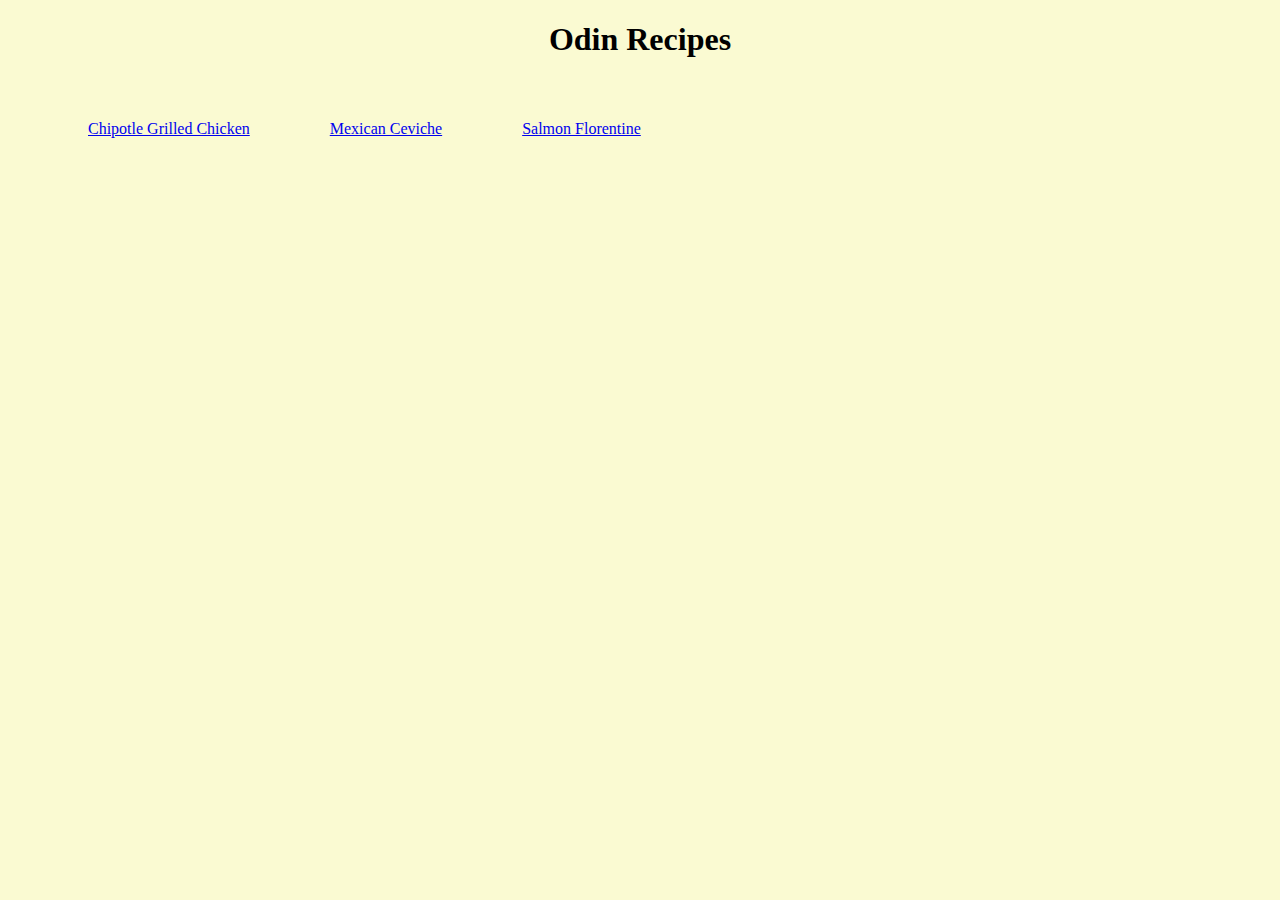
<file: index.html>
<!DOCTYPE html>

<html>
    <head>
        <meta charset="utf-8">
        <meta http-equiv="X-UA-Compatible" content="IE=edge">
        <title></title>
        <meta name="description" content="">
        <meta name="viewport" content="width=device-width, initial-scale=1">
        <link rel="stylesheet" href="style.css">
    </head>
    <body>
        <h1>Odin Recipes</h1>
        <ul>
       <li><a href="../odin-recipes/recipes/chicken.html">Chipotle Grilled Chicken</a></li>
      <li> <a href="../odin-recipes/recipes/ceviche.html">Mexican Ceviche</a></li>
      <li> <a href="../odin-recipes/recipes/salmon.html">Salmon Florentine</a></li>
        </ul>
        <script src="" async defer></script>
    </body>
</html>
</file>
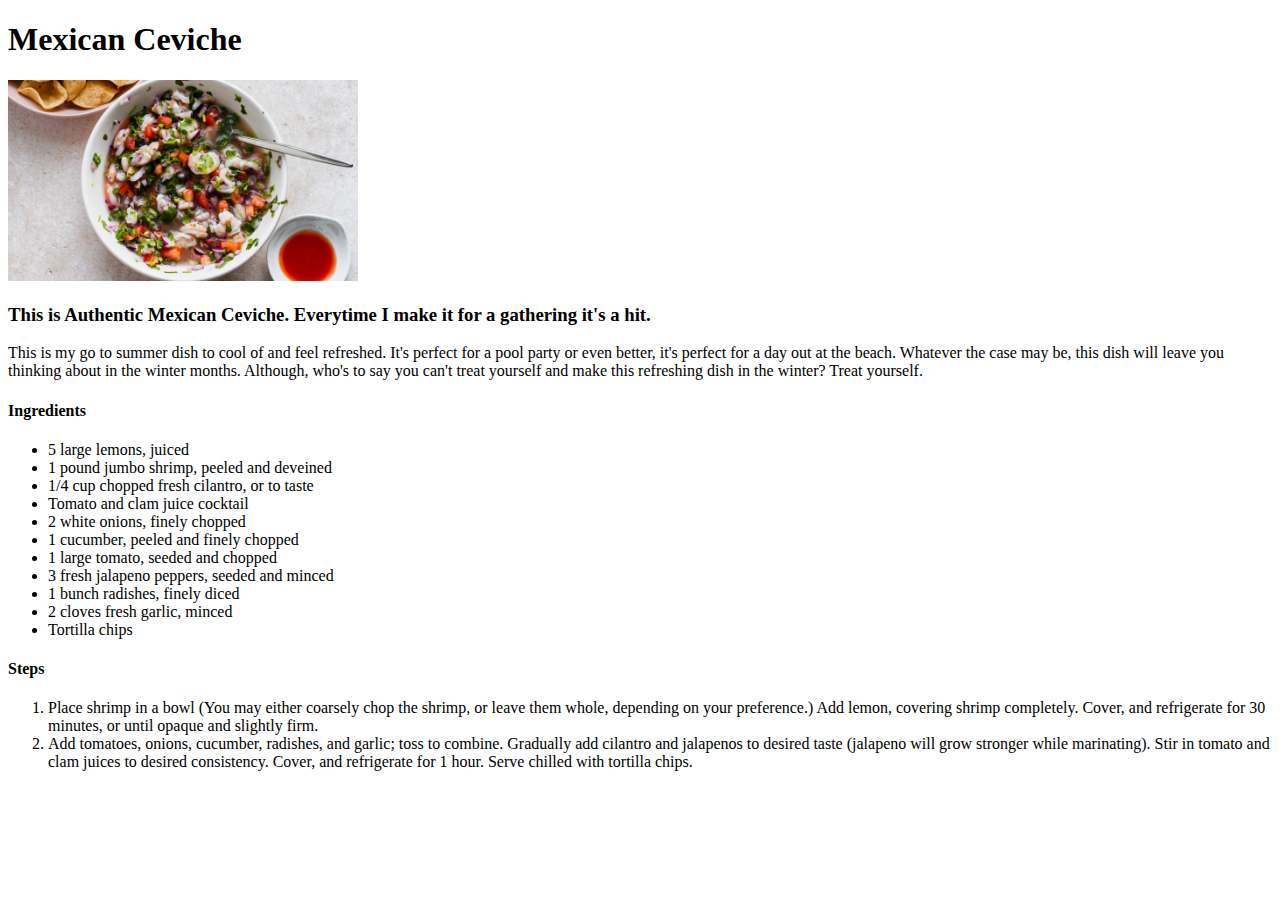
<file: recipes/ceviche.html>
<!DOCTYPE html>

<html>
    <head>
        <meta charset="utf-8">
        <meta http-equiv="X-UA-Compatible" content="IE=edge">
        <title></title>
        <meta name="description" content="">
        <meta name="viewport" content="width=device-width, initial-scale=1">
        <link rel="stylesheet" href="">
    </head>
    <body>
      <h1>Mexican Ceviche</h1>
      <img src="ceviche.jpeg" alt="ceviche mexican dish" style="width:350px;height:201px;">

      <h3>This is Authentic Mexican Ceviche. Everytime I make it for a gathering it's a hit.</h3>
      <p>
          This is my go to summer dish to cool of and feel refreshed. It's perfect for a pool party or even better, it's perfect for a day out at the beach. Whatever the case may be, this dish will leave you thinking about in the winter months. Although, who's to say you can't treat yourself and make this refreshing dish in the winter? Treat yourself. 
      </p>

      <h4>Ingredients</h4>
      <ul>
          <li>5 large lemons, juiced</li>
          <li>1 pound jumbo shrimp, peeled and deveined</li>
          <li>1/4 cup chopped fresh cilantro, or to taste</li>
          <li>Tomato and clam juice cocktail</li>
          <li>2 white onions, finely chopped</li>
          <li>1 cucumber, peeled and finely chopped</li>
          <li>1 large tomato, seeded and chopped</li>
          <li>3 fresh jalapeno peppers, seeded and minced</li>
          <li>1 bunch radishes, finely diced</li>
          <li>2 cloves fresh garlic, minced</li>
          <li>Tortilla chips</li>
      </ul>

      <h4>Steps</h4>
      <ol>
          <li>Place shrimp in a bowl (You may either coarsely chop the shrimp, or leave them whole, depending on your preference.) Add lemon, covering shrimp completely. Cover, and refrigerate for 30 minutes, or until opaque and slightly firm.</li>
          <li>Add tomatoes, onions, cucumber, radishes, and garlic; toss to combine. Gradually add cilantro and jalapenos to desired taste (jalapeno will grow stronger while marinating). Stir in tomato and clam juices to desired consistency. Cover, and refrigerate for 1 hour. Serve chilled with tortilla chips.</li>
      </ol>

        
        <script src="" async defer></script>
    </body>
</html>
</file>
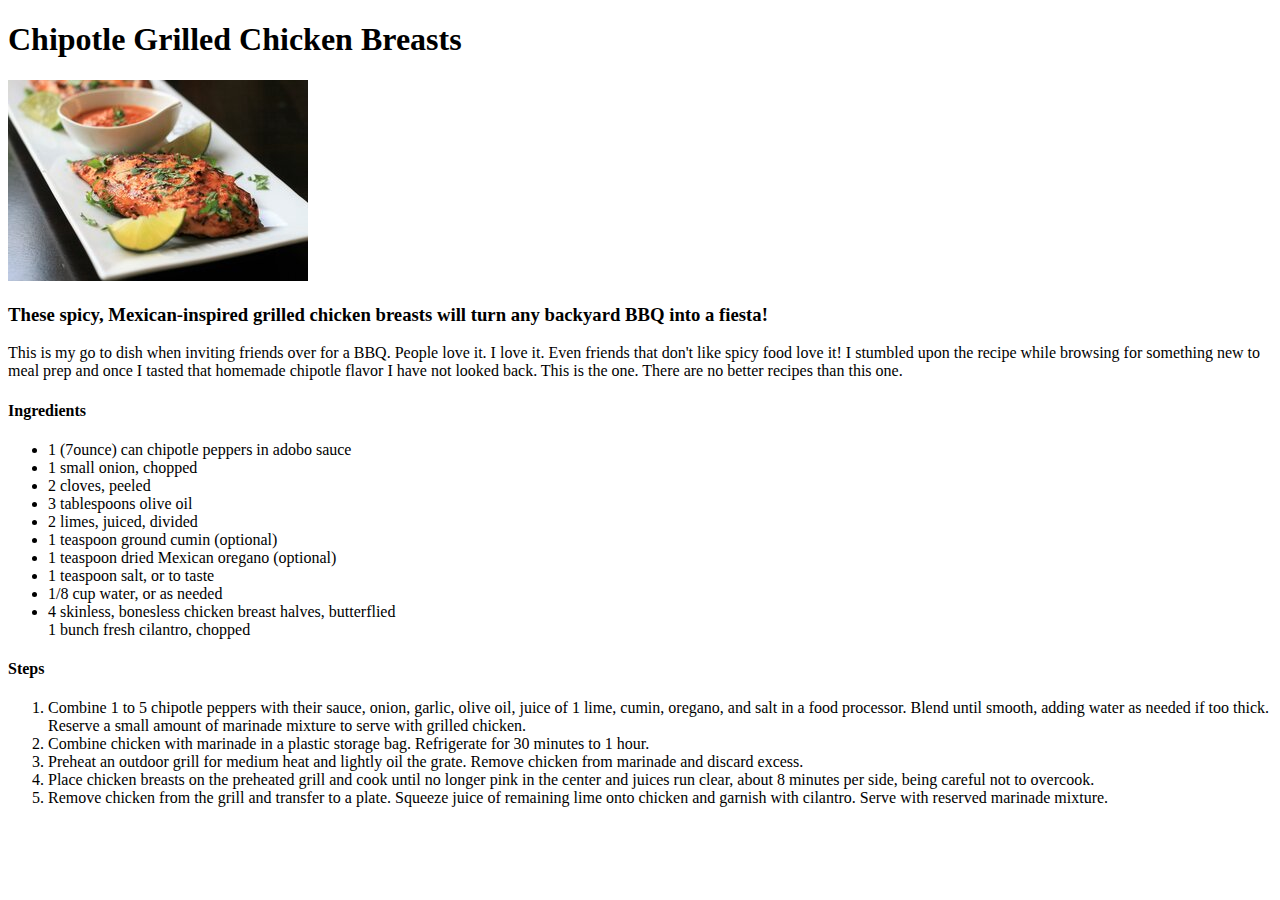
<file: recipes/chicken.html>
<!DOCTYPE html>

<html>
    <head>
        <meta charset="utf-8">
        <meta http-equiv="X-UA-Compatible" content="IE=edge">
        <title></title>
        <meta name="description" content="">
        <meta name="viewport" content="width=device-width, initial-scale=1">
        <link rel="stylesheet" href="">
    </head>
    <body>
       <h1> Chipotle Grilled Chicken Breasts</h1>
       <img src="chicken.jpeg" alt="grilled chicken breast">

       <h3>These spicy, Mexican-inspired grilled chicken breasts will turn any backyard BBQ into a fiesta! </h3>
       <p>
           This is my go to dish when inviting friends over for a BBQ. People love it. I love it. Even friends that don't like spicy food love it! I stumbled upon the recipe while browsing for something new to meal prep and once I tasted that homemade chipotle flavor I have not looked back. This is the one. There are no better recipes than this one.
       </p>

       <h4>Ingredients</h4>
       <ul>
           <li>1 (7ounce) can chipotle peppers in adobo sauce</li>
           <li>1 small onion, chopped</li>
           <li>2 cloves, peeled</li>
           <li>3 tablespoons olive oil</li>
           <li>2 limes, juiced, divided</li>
           <li>1 teaspoon ground cumin (optional)</li>
           <li>1 teaspoon dried Mexican oregano (optional)</li>
           <li>1 teaspoon salt, or to taste</li>
           <li>1/8 cup water, or as needed</li>
           <li>4 skinless, bonesless chicken breast halves, butterflied</li>
           1 bunch fresh cilantro, chopped
       </ul>

       <h4>Steps</h4>
       <ol>
           <li>Combine 1 to 5 chipotle peppers with their sauce, onion, garlic, olive oil, juice of 1 lime, cumin, oregano, and salt in a food processor. Blend until smooth, adding water as needed if too thick. Reserve a small amount of marinade mixture to serve with grilled chicken.</li>
           <li>Combine chicken with marinade in a plastic storage bag. Refrigerate for 30 minutes to 1 hour.</li>
           <li>Preheat an outdoor grill for medium heat and lightly oil the grate. Remove chicken from marinade and discard excess.</li>
           <li>Place chicken breasts on the preheated grill and cook until no longer pink in the center and juices run clear, about 8 minutes per side, being careful not to overcook.</li>
           <li>Remove chicken from the grill and transfer to a plate. Squeeze juice of remaining lime onto chicken and garnish with cilantro. Serve with reserved marinade mixture.</li>
       </ol>




        
        <script src="" async defer></script>
    </body>
</html>
</file>
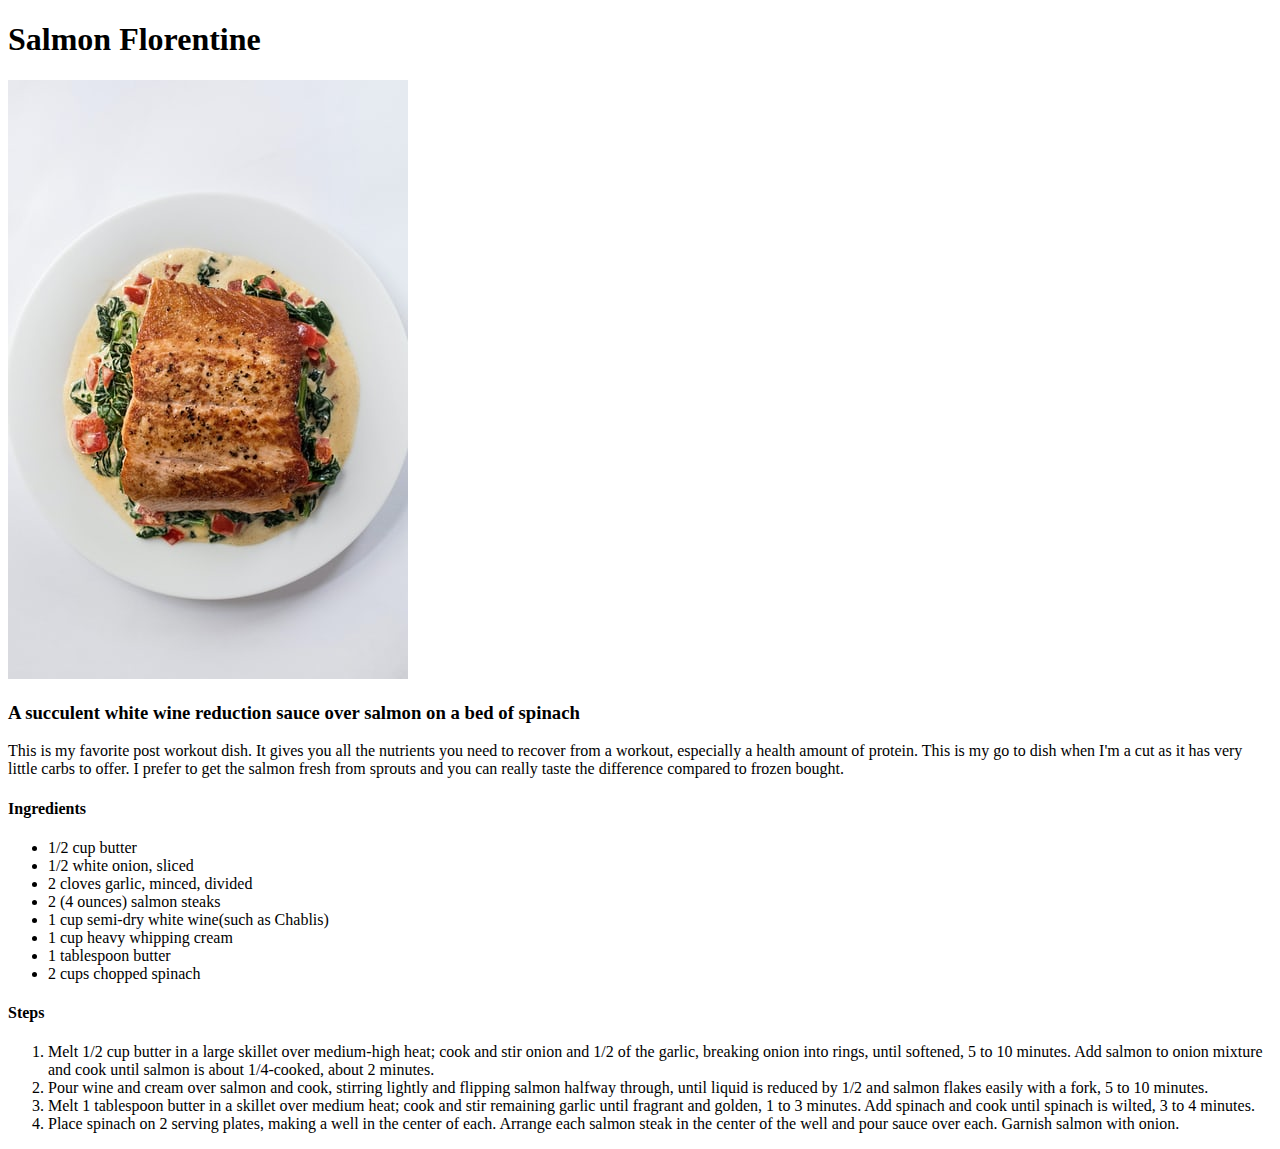
<file: recipes/salmon.html>
<!DOCTYPE html>

<html>
    <head>
        <meta charset="utf-8">
        <meta http-equiv="X-UA-Compatible" content="IE=edge">
        <title></title>
        <meta name="description" content="">
        <meta name="viewport" content="width=device-width, initial-scale=1">
        <link rel="stylesheet" href="">
    </head>
    <body>
       <h1>Salmon Florentine</h1>
       <img src="salmon.jpeg" alt="Salmon Florentine dish">

       <h3>A succulent white wine reduction sauce over salmon on a bed of spinach</h3>
       <p> This is my favorite post workout dish. It gives you all the nutrients you need to recover from a workout, especially a health amount of protein. This is my go to dish when I'm a cut as it has very little carbs to offer. I prefer to get the salmon fresh from sprouts and you can really taste the difference compared to frozen bought.  </p>

       <h4>Ingredients</h4>
       <ul>
           <li>1/2 cup butter</li>
           <li>1/2 white onion, sliced</li>
           <li>2 cloves garlic, minced, divided</li>
           <li>2 (4 ounces) salmon steaks</li>
           <li>1 cup semi-dry white wine(such as Chablis)</li>
           <li>1 cup heavy whipping cream</li>
           <li>1 tablespoon butter</li>
           <li>2 cups chopped spinach</li>
       </ul>

       <h4>Steps</h4>
       <ol>
           <li>Melt 1/2 cup butter in a large skillet over medium-high heat; cook and stir onion and 1/2 of the garlic, breaking onion into rings, until softened, 5 to 10 minutes. Add salmon to onion mixture and cook until salmon is about 1/4-cooked, about 2 minutes.</li>
           <li>Pour wine and cream over salmon and cook, stirring lightly and flipping salmon halfway through, until liquid is reduced by 1/2 and salmon flakes easily with a fork, 5 to 10 minutes.</li>
           <li>Melt 1 tablespoon butter in a skillet over medium heat; cook and stir remaining garlic until fragrant and golden, 1 to 3 minutes. Add spinach and cook until spinach is wilted, 3 to 4 minutes.</li>
           <li>Place spinach on 2 serving plates, making a well in the center of each. Arrange each salmon steak in the center of the well and pour sauce over each. Garnish salmon with onion.</li>
       </ol>

        
        <script src="" async defer></script>
    </body>
</html>
</file>
<file: style.css>
body {
  font-family: georgia, serif;
  background-color: lightgoldenrodyellow;

}

h1 {
    text-align: center;
}

ul {
    display: flex;
    list-style: none;
}

li {
    padding: 20px;
    margin: 20px;
    color: black;
    flex: center;
}
</file>
